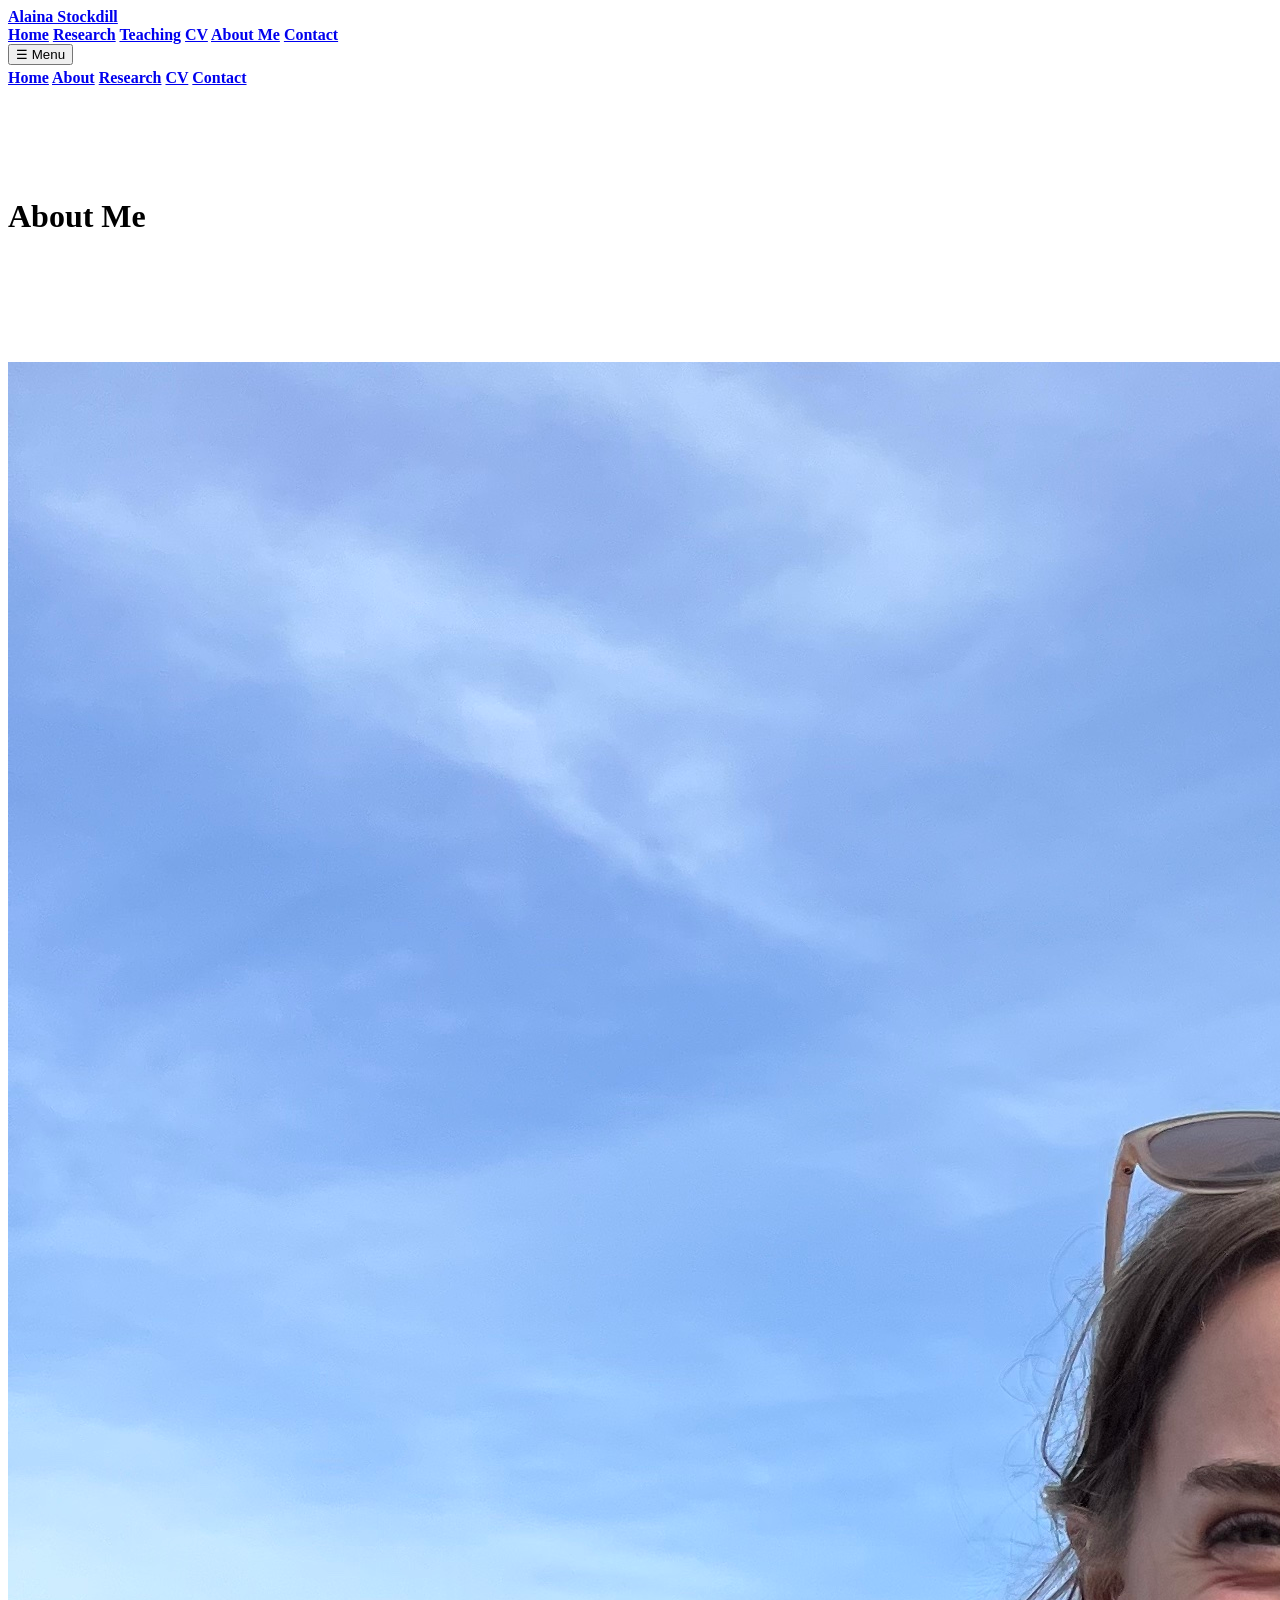
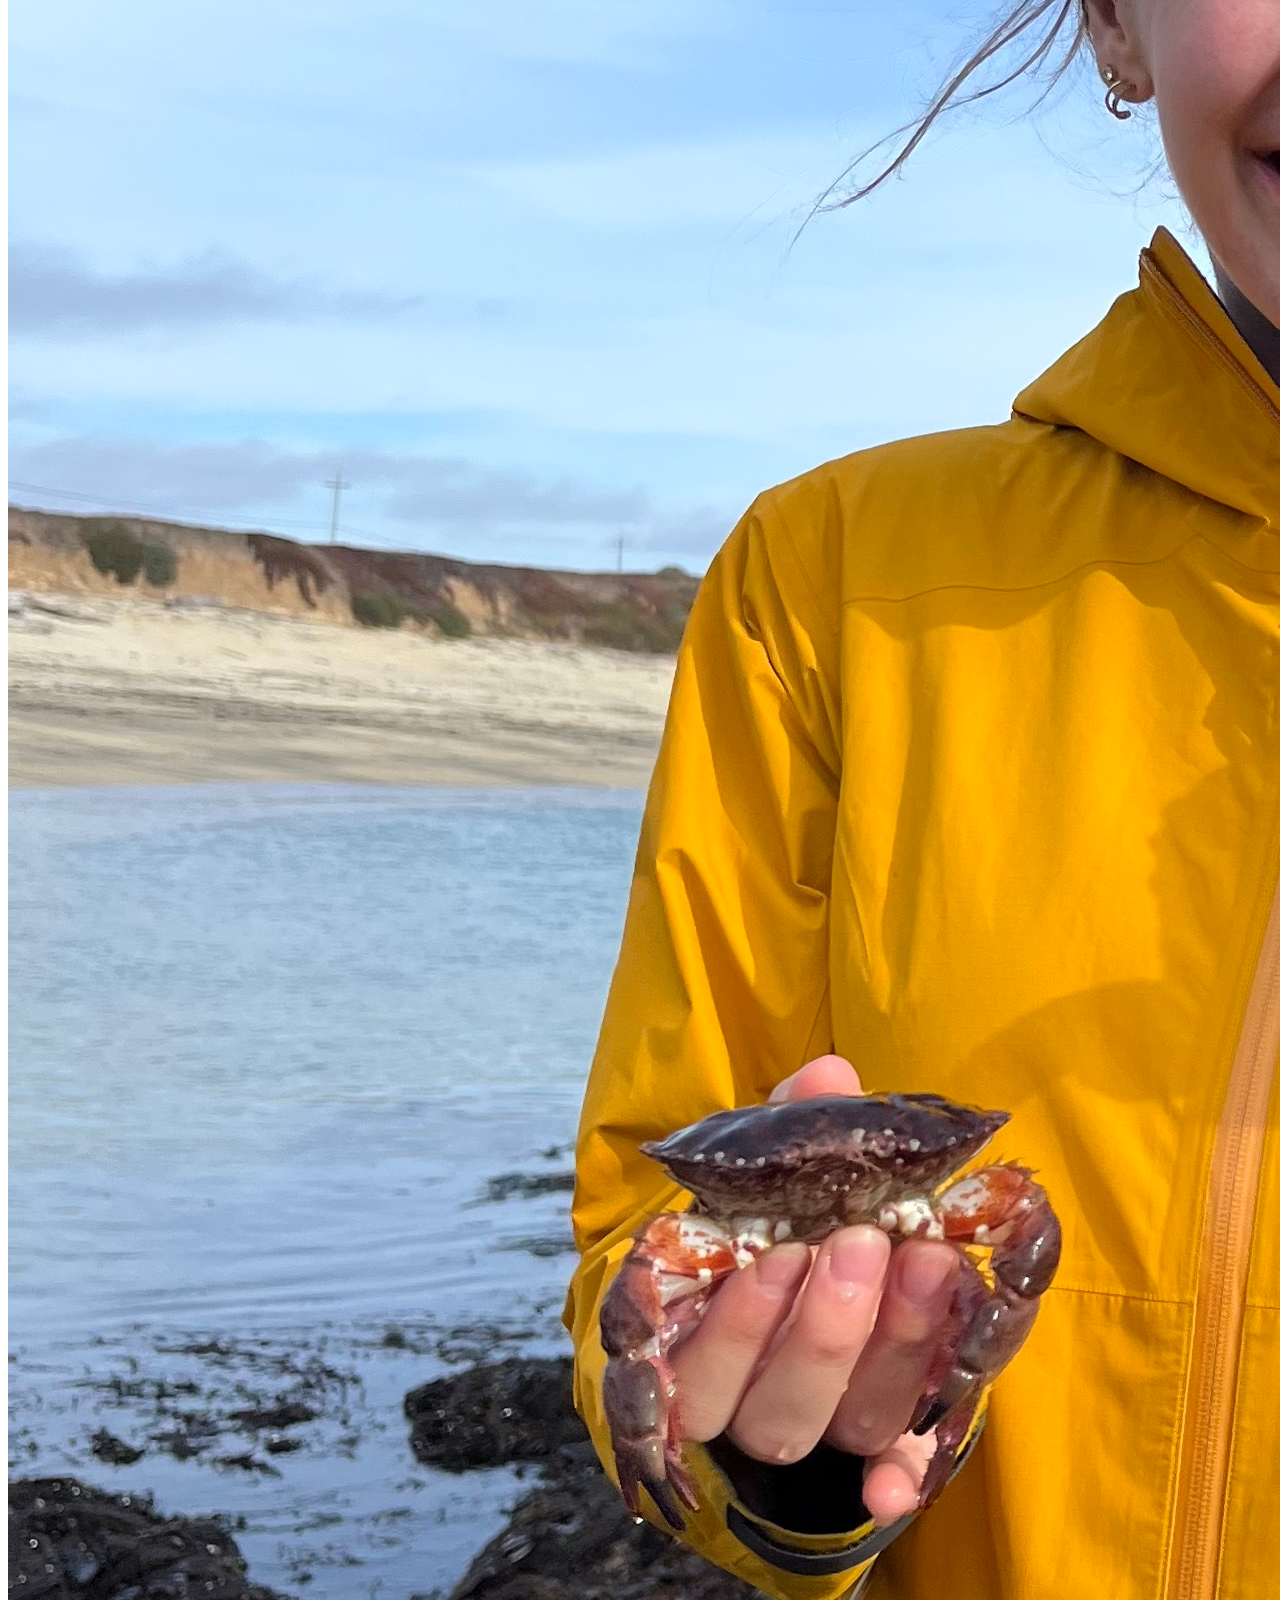
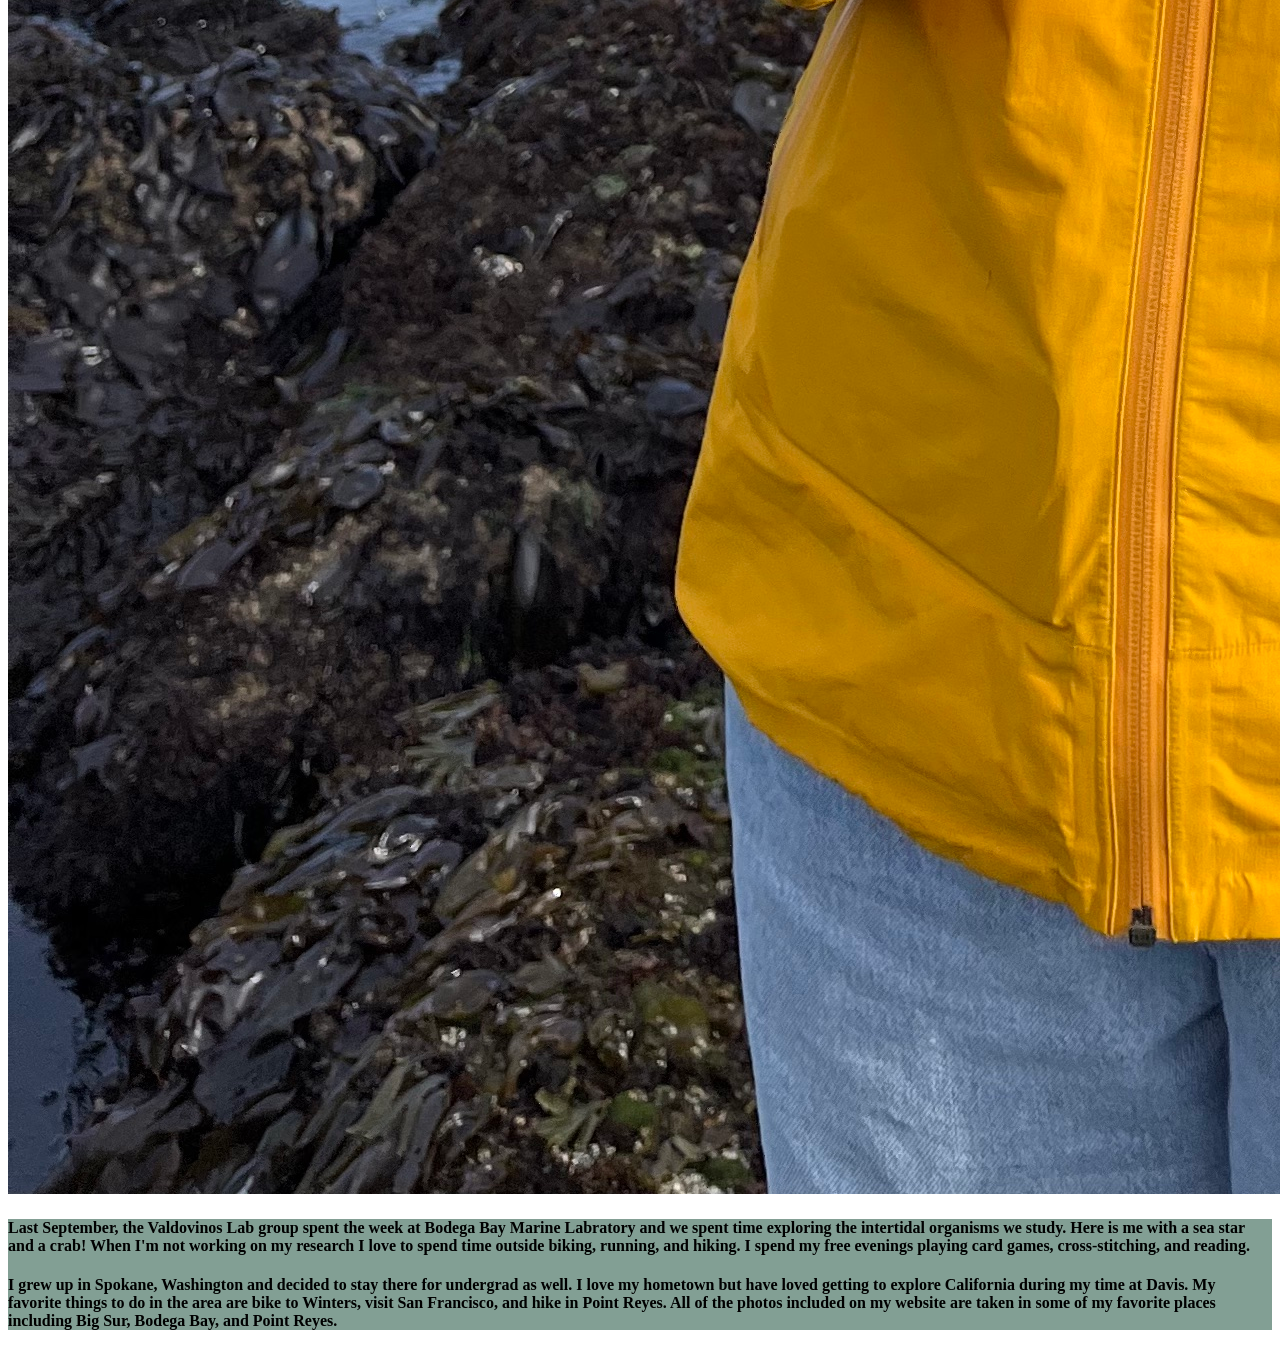
<file: aboutme.html>
<!DOCTYPE html>
<html>
<head>
<title>alainakstockdill</title>
<meta charset="UTF-8">
<meta name="viewport" content="width=device-width, initial-scale=1">
<link rel="stylesheet" href="https://www.w3schools.com/w3css/5/w3.css">
</style>
</head>
<body>

<!-- Navbar (sit on top) -->
<div class="w3-top">
  <div class="w3-bar w3-white w3-wide w3-padding w3-card w3-hide-small">
      <a href="index.html" class="w3-bar-item w3-button"><b>Alaina Stockdill</a>
      <!-- Float links to the right. Hide them on small screens -->
      <div class="w3-right w3-hide-small">
          <a href="index.html" class="w3-bar-item w3-button">Home</a>
          <a href="research.html" class="w3-bar-item w3-button">Research</a>
          <a href="teaching.html" class="w3-bar-item w3-button">Teaching</a>
          <a href="cv.html" class="w3-bar-item w3-button">CV</a>
          <a href="aboutme.html" class="w3-bar-item w3-button">About Me</a>
          <a href="contact.html" class="w3-bar-item w3-button">Contact</a>
      </div>
  </div>
</div>

<div class="w3-dropdown-hover w3-left w3-hide-large w3-hide-medium">
  <button class="w3-button w3-text-white">☰ Menu</button>
  <div class="w3-dropdown-content w3-bar-block w3-card-4" style="top: 100%; margin-top: 4px;">
      <a href="index.html" class="w3-bar-item w3-button">Home</a>
      <a href="aboutme.html" class="w3-bar-item w3-button">About</a>
      <a href="research.html" class="w3-bar-item w3-button">Research</a>
      <a href="cv.html" class="w3-bar-item w3-button">CV</a>
      <a href="contact.html" class="w3-bar-item w3-button">Contact</a>
  </div>
</div>




<!-- Header -->
<header class = "w3-container w3-center" style = "max-width: 1500px; padding: 10vh 0">
  <h1 class= "w3-jumbo w3-text-black"> About Me </h1 -->
</header>

<!-- Page content -->
<div class="w3-content w3-padding" style="max-width:1300px">
  <!--div class="w3-container w3-padding-32">
    <h3 class="w3-border-bottom w3-text-white w3-border-light-grey w3-padding-16">Thanks for checking out my website. More to come for this page soon!</h3>
  </div-->
  <!--div class="w3-row-padding w3-border-top" style="text-align: left; margin-bottom: 15px;"-->


  <div class = w3-row-padding>
    <div class="w3-col s12 l3", style = "margin-top: 15px;">
      <img src = "web_images/mewithfish.jpeg" alt="" class = "w3-image">
    </div>

      <div class="w3-col s12 l9">
        
          <div class="w3-panel" style= "background-color: rgba(6, 64, 43, 0.5);">
              <h4 class = "w3-text-white"> 
                Last September, the Valdovinos Lab group spent the week at Bodega Bay Marine Labratory and we spent time exploring the intertidal organisms
                we study. Here is me with a sea star and a crab! When I'm not working on my research I love to spend time outside biking, running, and hiking. 
                I spend my free evenings playing card games, cross-stitching, and reading. 
              </h4>
              <div class="w3-padding-16"></div>

              <h4 class = "w3-text-white">
                I grew up in Spokane, Washington and decided to stay there for undergrad as well. I love my hometown but have loved getting to explore California
                during my time at Davis. My favorite things to do in the area are bike to Winters, visit San Francisco, and hike in Point Reyes. All of the photos
                included on my website are taken in some of my favorite places including Big Sur, Bodega Bay, and Point Reyes.
              </h4>

              <!--h4 class = "w3-text-white">
                I've included some oter photos I've the intertidal I have taken below.
              </h4-->



              <div class="w3-padding-16"></div>
          </div>
      </div>
    </div>


  <!--div class = "w3-padding">
    <div class="w3-col s12 l3">
      <img src = "web_images/starfish2.jpeg" alt="" class = "w3-image" >
    </div>
    <div class="w3-col s12 l3">
      <img src = "web_images/limpets.jpeg" alt="" class = "w3-image">
    </div>
    <div class="w3-col s12 l3">
      <img src = "web_images/trophicstarfish.jpeg" alt="" class = "w3-image">
    </div>
    <div class="w3-col s12 l3">
    <img src = "web_images/littleguys.jpeg" alt="" class = "w3-image">
    </div>
  </div-->
  
<!-- End page content -->
</div>


<!-- Footer -->
<!--footer class="w3-center w3-black w3-padding-16" style="max-width:1500px;">
</footer -->

</body>
</html>
</file>
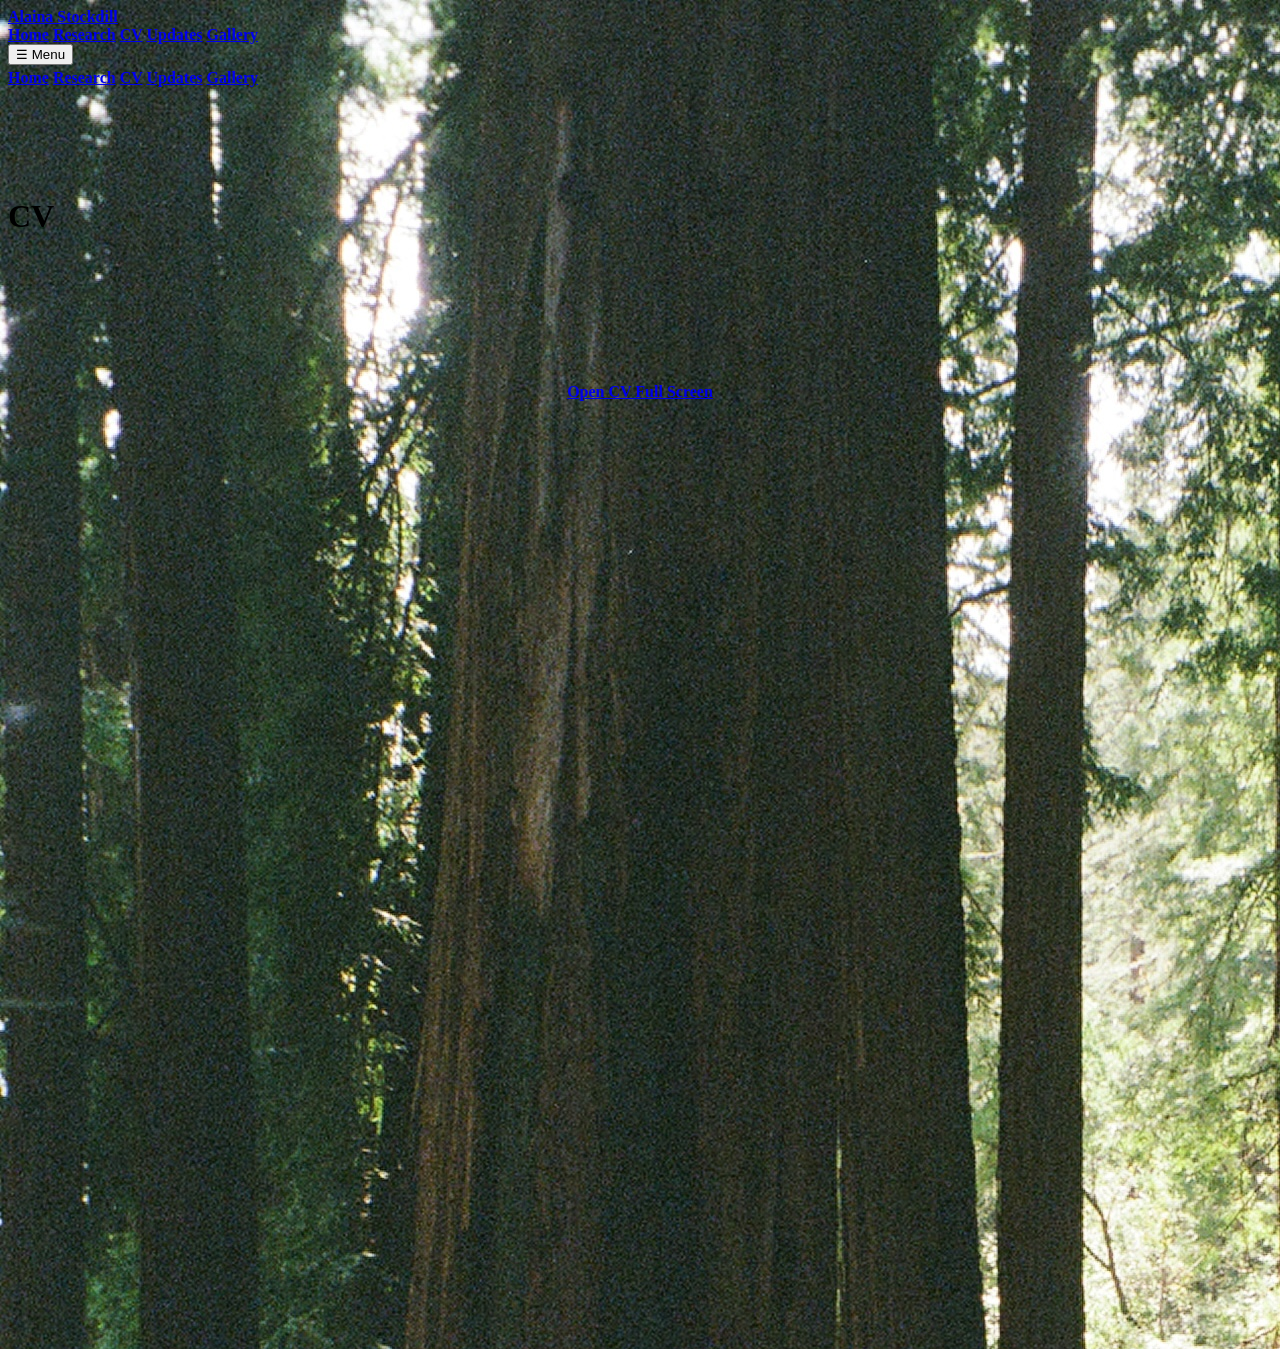
<file: cv.html>
<!DOCTYPE html>
<html>
<head>
<title>alainakstockdill</title>
<meta charset="UTF-8">
<meta name="viewport" content="width=device-width, initial-scale=1">
<link rel="stylesheet" href="https://www.w3schools.com/w3css/5/w3.css">
<style>
  body  {
  background-image: url("web_images/bigsurtreesfull.jpg");
}
</style>
</head>
<body>


<!-- Navbar (sit on top) -->
<div class="w3-top">
  <div class="w3-bar w3-white w3-wide w3-padding w3-card w3-hide-small">
      <a href="index.html" class="w3-bar-item w3-button"><b>Alaina Stockdill</a>
      <!-- Float links to the right. Hide them on small screens -->
      <div class="w3-right w3-hide-small">
          <a href="index.html" class="w3-bar-item w3-button">Home</a>
          <a href="research.html" class="w3-bar-item w3-button">Research</a>
          <a href="cv.html" class="w3-bar-item w3-button">CV</a>
          <a href="updates.html" class="w3-bar-item w3-button">Updates</a>
          <a href="gallery.html" class="w3-bar-item w3-button">Gallery</a>
      </div>
  </div>
</div>


<div class="w3-dropdown-hover w3-left w3-hide-large w3-hide-medium">
  <button class="w3-button w3-text-white">☰ Menu</button>
  <div class="w3-dropdown-content w3-bar-block w3-card-4" style="top: 100%; margin-top: 4px;">
      <a href="index.html" class="w3-bar-item w3-button">Home</a>
      <a href="research.html" class="w3-bar-item w3-button">Research</a>
      <a href="cv.html" class="w3-bar-item w3-button">CV</a>
      <a href="updates.html" class="w3-bar-item w3-button">Updates</a>
      <a href="gallery.html" class="w3-bar-item w3-button">Gallery</a>
  </div>
</div>


<!-- Header -->
<header class = "w3-container w3-center" style = "max-width: 1500px; padding: 10vh 0">
  <h1 class= "w3-jumbo w3-text-white"> CV </h1 -->
</header>

<div class="pdf-container" style="width: 100%; max-width: 1000px; margin: auto; padding: 20px;">
  
  <p style="text-align:center;">
    <a href="web_images/CV_astockdill SIAM.pdf" target="_blank" class="w3-button w3-black">
      Open CV Full Screen
    </a>
  </p>

  <iframe 
    src="web_images/CV_astockdill SIAM.pdf"
    style="width: 100%; height: 100vh; border: none;"
  ></iframe>


</div>



</body>
</html>
</file>
